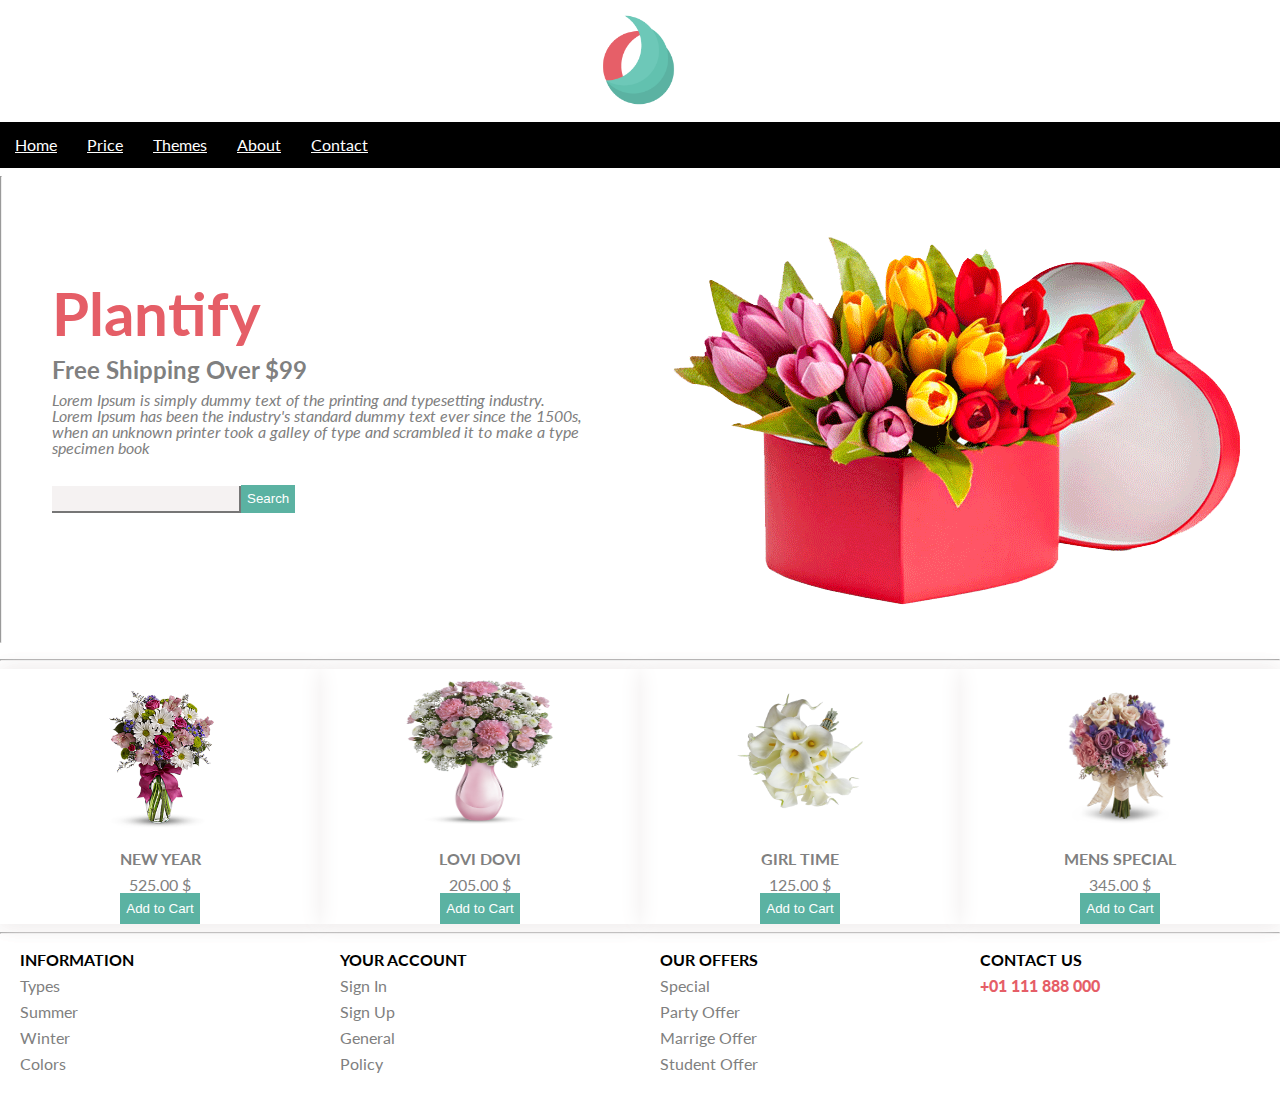
<file: index.html>
<!DOCTYPE html>
<html lang="en">
<head>
	<meta charset="UTF-8">
	<title>Plantify</title>
	<link rel="stylesheet" type="text/css" href="css/style.css">
</head>
<body>
	<div class="container">

	<div class="header">
		<div class="row">
			<div class="col">
            	<div id="logo">
				<a href="index.html"><img src="images/logo.png" alt="logo"></a>
			</div>
			</div>
			<!-- <div class="col">
				<form class="search">
					<input type="text"><button>Search</button>
			    </form>
			</div> -->
			
		</div>	
	</div>

	<div class="main">

	   <div class="row">
	   		<div class="col">
	   				<ul class="navigation">
						<li><a href="index.html">Home</a></li>
						<li><a href="price.html">Price</a></li>
						<li><a href="theme.html">Themes</a></li>
						<li><a href="about.html">About</a></li>
						<li><a href="contact.html">Contact</a></li>
					</ul>
	   		</div>
	   		<hr>
	   		<div class="col">
	   			<h1>Plantify</h1>
	   			<h2>Free Shipping Over $99</h2>
	   			<p>Lorem Ipsum is simply dummy text of the printing and typesetting industry.<br> Lorem Ipsum has been the industry's standard dummy text ever since the 1500s,<br> when an unknown printer took a galley of type and scrambled it to make a type specimen book</p>	   			
				<input type="text"><button>Search</button>
				
	   		</div>
	   		<div class="col">
                <img src="images/hero-img.gif" alt="hero image">
	   		</div>
	   </div>
		<hr>

	</div>
		<div class="content">

		<div class="row">
			<div class="col">
				<div class="row">
					<div class="col">
					<img src="images/mix.png" alt="pic">
				     <h4>NEW YEAR</h4>
				     <p>525.00 $</p>
				     <button>Add to Cart</button>
				     
					</div>
					<div class="col">
					<img src="images/rosa.png" alt="pic">
				     <h4>LOVI DOVI</h4>
				     <p>205.00 $</p>
				     <button>Add to Cart</button>
				     	
					</div>
					<div class="col">
					<img src="images/vit.png" alt="pic">
				    <h4>GIRL TIME</h4>
				     <p>125.00 $</p>
				     <button>Add to Cart</button>
				     	
					</div>
					<div class="col">
					<img src="images/wedding-bouquet.png" alt="pic">
				    <h4>MENS SPECIAL</h4>
				     <p>345.00 $</p>
				     <button>Add to Cart</button>
				    

					</div>
				</div>
				
			</div>
		</div>
		<hr>
	</div>
	<div class="footer">

		<div class="row">
			<div class="col">
				<div class="row">
					<div class="col">
				     <h4>INFORMATION</h4>
				     <p>Types</p>
				     <p>Summer</p>
				     <p>Winter</p>
				     <p>Colors</p>
					</div>
					<div class="col">
				     <h4>YOUR ACCOUNT</h4>
				     	<p>Sign In</p>
				     	<p>Sign Up</p>
				     	<p>General</p>
				     	<p>Policy</p>
					</div>
					<div class="col">
				     <h4>OUR OFFERS</h4>
				     	<p>Special</p>
				     	<p>Party Offer</p>
				     	<p>Marrige Offer</p>
				     	<p>Student Offer</p>
					</div>
					<div class="col">
				     <h4>CONTACT US</h4>
				     <p><span>+01 111 888 000</span></p>

					</div>
				</div>
				
			</div>
		</div>
		
	</div>
	</div>
</body>
</html>
</file>
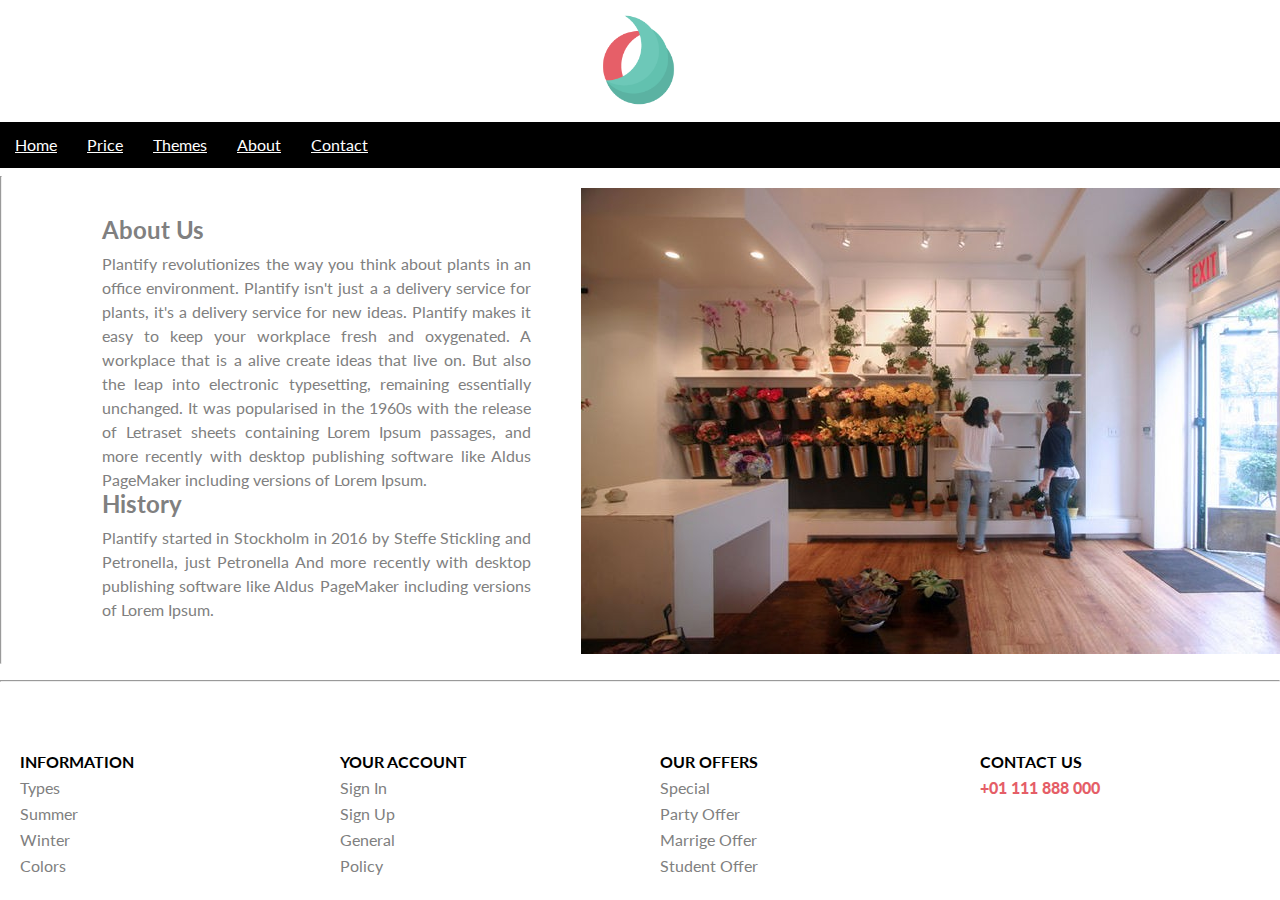
<file: about.html>
<!DOCTYPE html>
<html lang="en">
<head>
	<meta charset="UTF-8">
	<title>Plantify</title>
	<link rel="stylesheet" type="text/css" href="css/style.css">
</head>
<body>
	<div class="container">

	<div class="header">
		<div class="row">
			<div class="col">
            	<div id="logo">
				<a href="index.html"><img src="images/logo.png" alt="logo"></a>
			</div>
			</div>
			<!-- <div class="col">
				<form class="search">
					<input type="text"><button>Search</button>
			    </form>
			</div> -->
			
		</div>	
	</div>
	
	<div class="main">

	   <div class="row">
	   		<div class="col">
	   				<ul class="navigation">
						<li><a href="index.html">Home</a></li>
						<li><a href="price.html">Price</a></li>
						<li><a href="theme.html">Themes</a></li>
						<li><a href="about.html">About</a></li>
						<li><a href="contact.html">Contact</a></li>
					</ul>
	   		</div>
	   		<hr>
	   		<div class="col">
	   			 
             <div class="about">
             	<h2>About Us</h2>
             	<p>
             	    Plantify revolutionizes the way you think about plants in an office environment. Plantify isn't just a a delivery service for plants, it's a delivery service for new ideas. Plantify makes it easy to keep your workplace fresh and oxygenated. A workplace that is a alive create ideas that live on. 
             	    But also the leap into electronic typesetting, remaining essentially unchanged. It was popularised in the 1960s with the release of Letraset sheets containing Lorem Ipsum passages, and more recently with desktop publishing software like Aldus PageMaker including versions of Lorem Ipsum.
             	</p>
             	
             	<h2>History</h2>
             	<p>
             		 Plantify started in Stockholm in 2016 by Steffe Stickling and Petronella, just Petronella And more recently with desktop publishing software like Aldus PageMaker including versions of Lorem Ipsum.
             	</p>
             </div>
				
	   		</div>
	   		<div class="col">
               <div class="about-image">
               		<img src="images/office.jpg" alt="image">
               </div>
                
	   		</div>
	   </div>
		<hr>

	</div>
	
	<div class="footer">

		<div class="row">
			<div class="col">
				<div class="row">
					<div class="col">
				     <h4>INFORMATION</h4>
				     <p>Types</p>
				     <p>Summer</p>
				     <p>Winter</p>
				     <p>Colors</p>
					</div>
					<div class="col">
				     <h4>YOUR ACCOUNT</h4>
				     	<p>Sign In</p>
				     	<p>Sign Up</p>
				     	<p>General</p>
				     	<p>Policy</p>
					</div>
					<div class="col">
				     <h4>OUR OFFERS</h4>
				     	<p>Special</p>
				     	<p>Party Offer</p>
				     	<p>Marrige Offer</p>
				     	<p>Student Offer</p>
					</div>
					<div class="col">
				     <h4>CONTACT US</h4>
				     <p><span>+01 111 888 000</span></p>

					</div>
				</div>
				
			</div>
		</div>
		
	</div>
	</div>
</body>
</html>
</file>
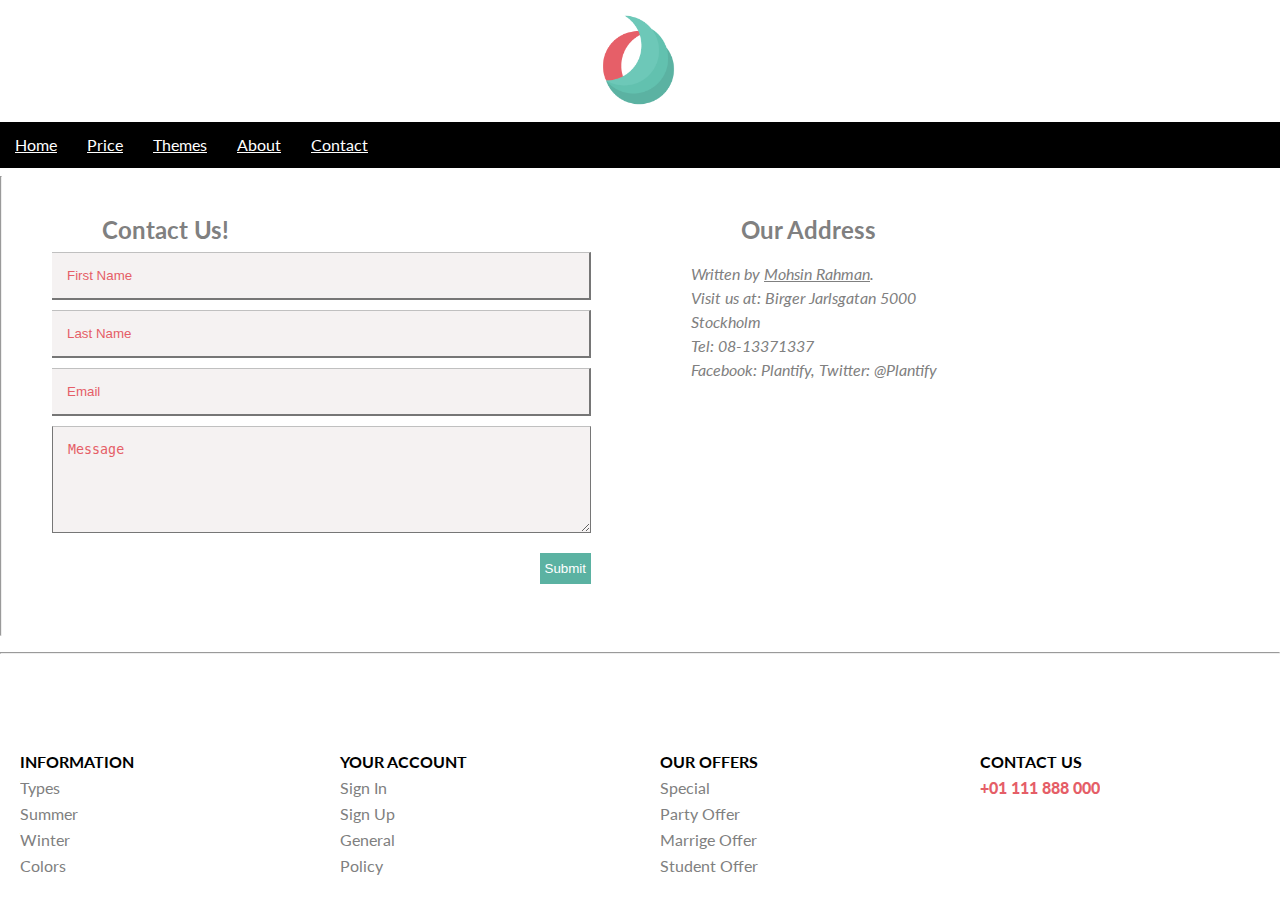
<file: contact.html>
<!DOCTYPE html>
<html lang="en">
<head>
	<meta charset="UTF-8">
	<title>Plantify</title>
	<link rel="stylesheet" type="text/css" href="css/style.css">
</head>
<body>
	<div class="container">

	<div class="header">
		<div class="row">
			<div class="col">
            	<div id="logo">
				<a href="index.html"><img src="images/logo.png" alt="logo"></a>
			</div>
			</div>
			<!-- <div class="col">
				<form class="search">
					<input type="text"><button>Search</button>
			    </form>
			</div> -->
			
		</div>	
	</div>
	
	<div class="main">

	   <div class="row">
	   		<div class="col">
	   				<ul class="navigation">
						<li><a href="index.html">Home</a></li>
						<li><a href="price.html">Price</a></li>
						<li><a href="theme.html">Themes</a></li>
						<li><a href="about.html">About</a></li>
						<li><a href="contact.html">Contact</a></li>
					</ul>
	   		</div>
	   		<hr>
	   		<div class="col">
	   			 
<form class="contactForm"> 			
  <fieldset>
    <h2>Contact Us!</h2>
    
      <input type="text" name="size" id="Fname" value="" placeholder="First Name" />
      
   
      <input type="text" name="size" id="Lname" value="" placeholder="Last Name" />
      
    
      <input type="email" name="size" id="email" value=" " placeholder="Email" />
      
    
      <textarea rows="5" cols="10" placeholder="Message"></textarea>
      
 
      <input type="submit" value="Submit">
      
    
  </fieldset>
</form>
				
	   		</div>
	   		<div class="col">
            <div class="address">
	   			<h2>Our Address</h2>
	   			<address>
					Written by <a href="mailto:webmaster@example.com">Mohsin Rahman</a>.<br> 
					Visit us at: Birger Jarlsgatan 5000<br>
					Stockholm<br>
					Tel: 08-13371337<br>
					Facebook: Plantify, Twitter: @Plantify
				</address>
			</div>
                
	   		</div>
	   </div>
		<hr>

	</div>
	
	<div class="footer">

		<div class="row">
			<div class="col">
				<div class="row">
					<div class="col">
				     <h4>INFORMATION</h4>
				     <p>Types</p>
				     <p>Summer</p>
				     <p>Winter</p>
				     <p>Colors</p>
					</div>
					<div class="col">
				     <h4>YOUR ACCOUNT</h4>
				     	<p>Sign In</p>
				     	<p>Sign Up</p>
				     	<p>General</p>
				     	<p>Policy</p>
					</div>
					<div class="col">
				     <h4>OUR OFFERS</h4>
				     	<p>Special</p>
				     	<p>Party Offer</p>
				     	<p>Marrige Offer</p>
				     	<p>Student Offer</p>
					</div>
					<div class="col">
				     <h4>CONTACT US</h4>
				     <p><span>+01 111 888 000</span></p>

					</div>
				</div>
				
			</div>
		</div>
		
	</div>
	</div>
</body>
</html>
</file>
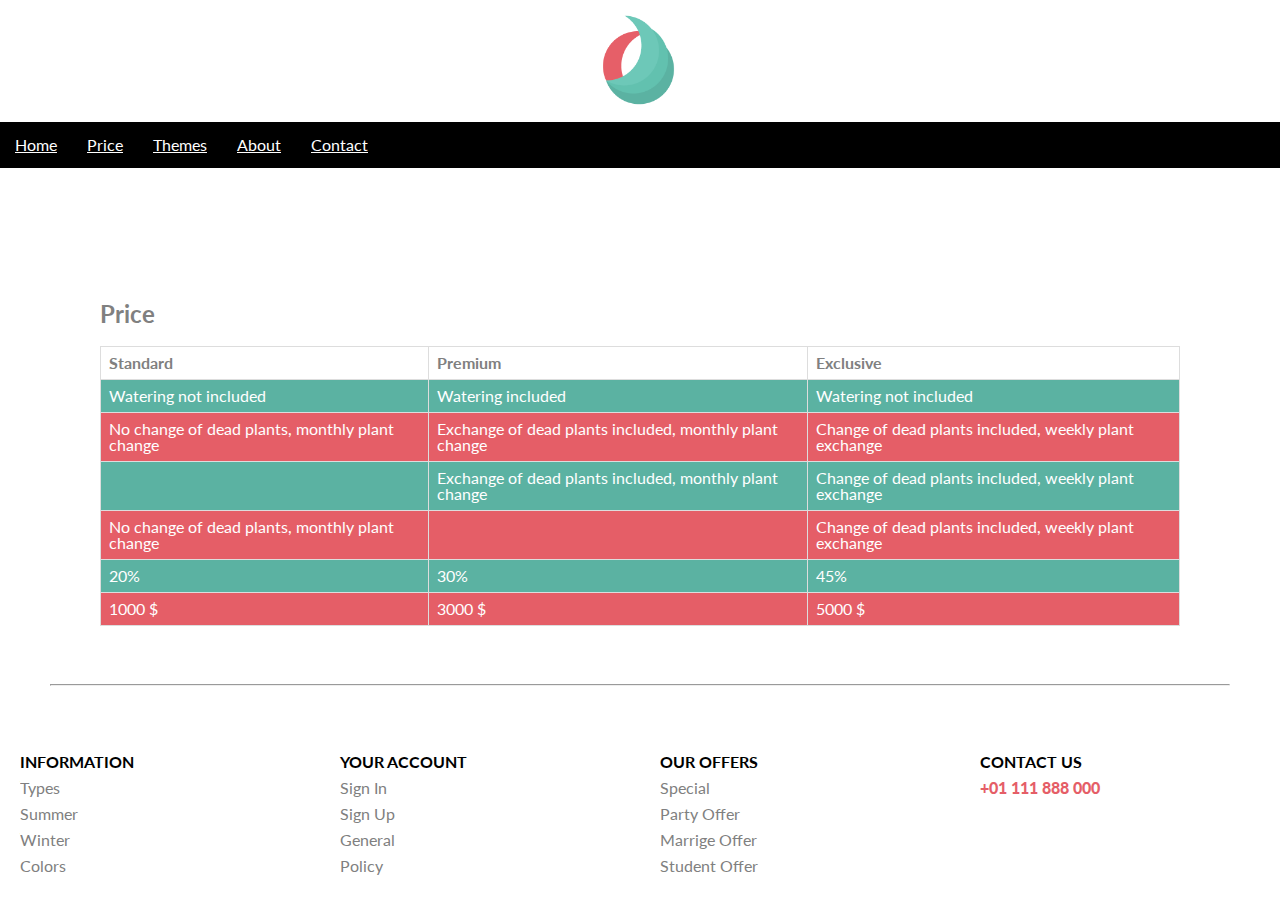
<file: price.html>
<!DOCTYPE html>
<html lang="en">
<head>
	<meta charset="UTF-8">
	<title>Plantify</title>
	<link rel="stylesheet" type="text/css" href="css/style.css">
</head>
<body>
	<div class="container">

	<div class="header">
		<div class="row">
			<div class="col">
            	<div id="logo">
				<a href="index.html"><img src="images/logo.png" alt="logo"></a>
			</div>
			</div>
			<!-- <div class="col">
				<form class="search">
					<input type="text"><button>Search</button>
			    </form>
			</div> -->
			
		</div>	
	</div>
	
	<div class="main">

	   <div class="row">
	   		<div class="col">
	   				<ul class="navigation">
						<li><a href="index.html">Home</a></li>
						<li><a href="price.html">Price</a></li>
						<li><a href="theme.html">Themes</a></li>
						<li><a href="about.html">About</a></li>
						<li><a href="contact.html">Contact</a></li>
					</ul>
	   		</div>
	   		
		</div>
	</div>
		<div class="price">

		<div class="row">
			<div class="col">
				<div class="row">
					<div class="col">
					<div class="price">
             			<h2>Price</h2>
						<table style="width:100%">
  							<tr>
                            	<th>Standard</th>
                            	<th>Premium</th> 
                            	<th>Exclusive</th>
                         	</tr>
                          	<tr>
                            	<td>Watering not included</td>
                            	<td>Watering  included</td> 
                            	<td>Watering not included</td>
                          	</tr>
                          	<tr>
                            	<td>No change of dead plants, monthly plant change</td>
                            	<td>Exchange of dead plants included, monthly plant change</td> 
                            	<td>Change of dead plants included, weekly plant exchange</td>
                         	 </tr>
                         	 <tr>
                            	<td></td>
                            	<td>Exchange of dead plants included, monthly plant change</td> 
                            	<td>Change of dead plants included, weekly plant exchange</td>
                         	 </tr>
                         	 <tr>
                            	<td>No change of dead plants, monthly plant change</td>
                            	<td></td> 
                            	<td>Change of dead plants included, weekly plant exchange</td>
                         	 </tr>
                         	  <tr>
                            	<td>20%</td>
                            	<td>30%</td> 
                            	<td>45%</td>
                         	 </tr>
                         	  <tr>
                            	<td>1000 $</td>
                            	<td>3000 $</td> 
                            	<td>5000 $</td>
                         	 </tr>
                        </table>
				     
					</div>
				</div>
				</div>
				
			</div>
		</div>
		<hr>
	</div>
	
	<div class="footer">

		<div class="row">
			<div class="col">
				<div class="row">
					<div class="col">
				     <h4>INFORMATION</h4>
				     <p>Types</p>
				     <p>Summer</p>
				     <p>Winter</p>
				     <p>Colors</p>
					</div>
					<div class="col">
				     <h4>YOUR ACCOUNT</h4>
				     	<p>Sign In</p>
				     	<p>Sign Up</p>
				     	<p>General</p>
				     	<p>Policy</p>
					</div>
					<div class="col">
				     <h4>OUR OFFERS</h4>
				     	<p>Special</p>
				     	<p>Party Offer</p>
				     	<p>Marrige Offer</p>
				     	<p>Student Offer</p>
					</div>
					<div class="col">
				     <h4>CONTACT US</h4>
				     <p><span>+01 111 888 000</span></p>

					</div>
				</div>
				
			</div>
		</div>
		
	</div>
	</div>
</body>
</html>
</file>
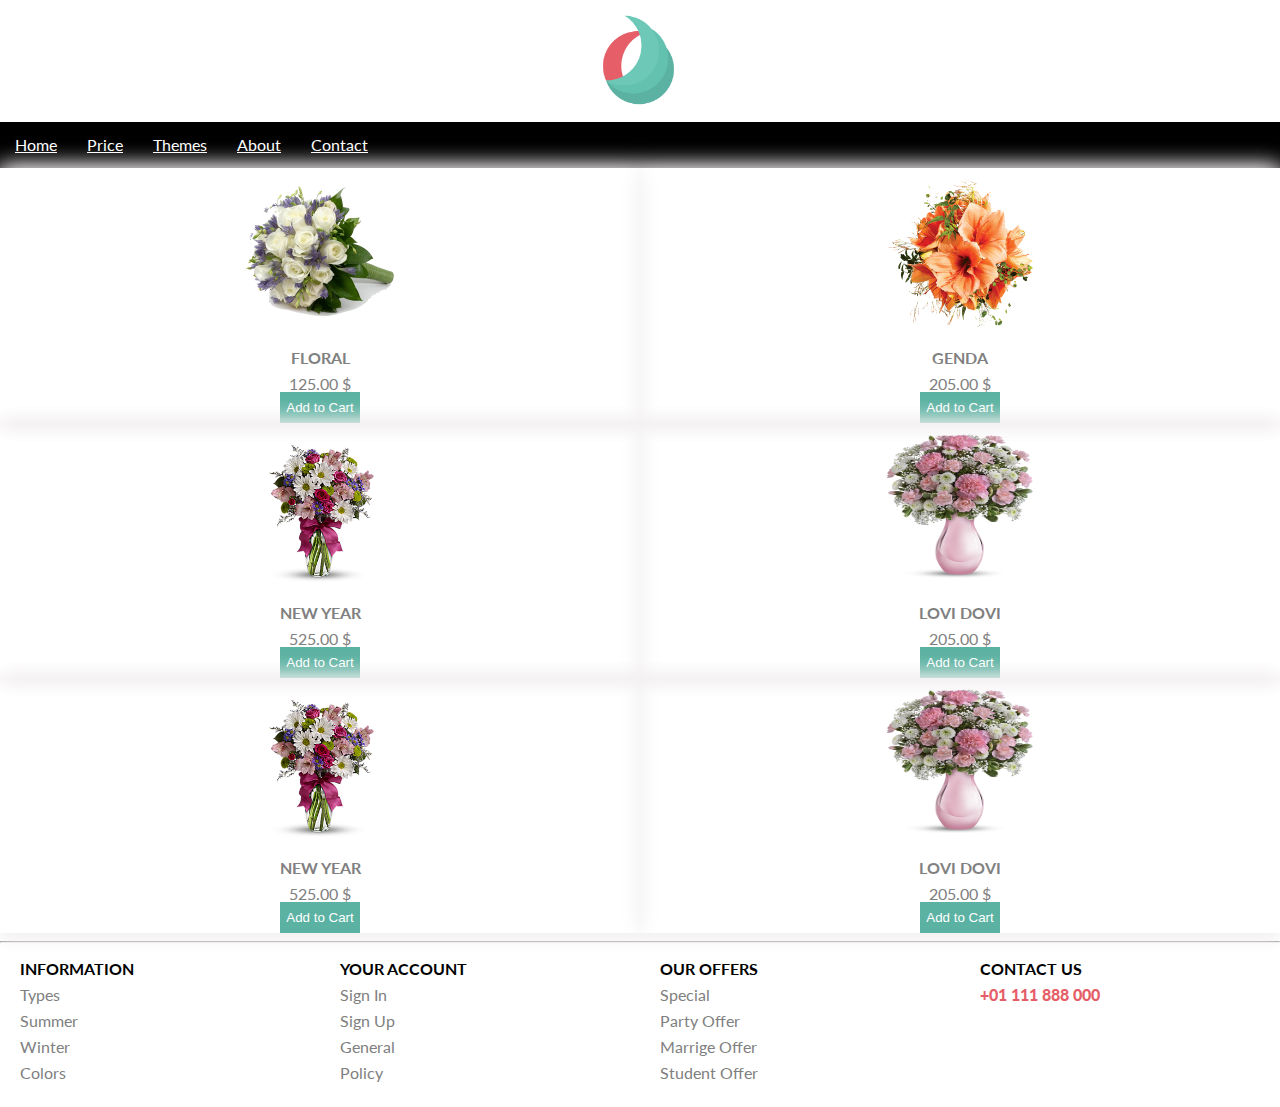
<file: theme.html>
<!DOCTYPE html>
<html lang="en">
<head>
	<meta charset="UTF-8">
	<title>Plantify</title>
	<link rel="stylesheet" type="text/css" href="css/style.css">
</head>
<body>
	<div class="container">

	<div class="header">
		<div class="row">
			<div class="col">
            	<div id="logo">
				<a href="index.html"><img src="images/logo.png" alt="logo"></a>
			</div>
			</div>
			<!-- <div class="col">
				<form class="search">
					<input type="text"><button>Search</button>
			    </form>
			</div> -->
			
		</div>	
	</div>
	
	<div class="main">

	   <div class="row">
	   		<div class="col">
	   				<ul class="navigation">
						<li><a href="index.html">Home</a></li>
						<li><a href="price.html">Price</a></li>
						<li><a href="theme.html">Themes</a></li>
						<li><a href="about.html">About</a></li>
						<li><a href="contact.html">Contact</a></li>
					</ul>
	   		</div>
	   		
		</div>
	</div>
		<div class="content">

		<div class="row">
			<div class="col">
				<div class="row">
					<div class="col">
					<img src="images/floral.gif" alt="pic">
				     <h4>FLORAL</h4>
				     <p>125.00 $</p>
				     <button>Add to Cart</button>
				     
					</div>
					<div class="col">
					<img src="images/orange.gif" alt="pic">
				     <h4>GENDA</h4>
				     <p>205.00 $</p>
				     <button>Add to Cart</button>
				     	
					</div>
				
				</div>
				
			 </div>
		    </div>

			<div class="row">
			<div class="col">
				<div class="row">
					<div class="col">
					<img src="images/mix.png" alt="pic">
				     <h4>NEW YEAR</h4>
				     <p>525.00 $</p>
				     <button>Add to Cart</button>
				     
					</div>
					<div class="col">
					<img src="images/rosa.png" alt="pic">
				     <h4>LOVI DOVI</h4>
				     <p>205.00 $</p>
				     <button>Add to Cart</button>
				     	
					</div>
				
				</div>
				
			 </div>
		    </div>

		    	<div class="row">
			<div class="col">
				<div class="row">
					<div class="col">
					<img src="images/mix.png" alt="pic">
				     <h4>NEW YEAR</h4>
				     <p>525.00 $</p>
				     <button>Add to Cart</button>
				     
					</div>
					<div class="col">
					<img src="images/rosa.png" alt="pic">
				     <h4>LOVI DOVI</h4>
				     <p>205.00 $</p>
				     <button>Add to Cart</button>
				     	
					</div>
				
				</div>
				
			 </div>
		    </div>
		<hr>
	</div>
	
	<div class="footer">

		<div class="row">
			<div class="col">
				<div class="row">
					<div class="col">
				     <h4>INFORMATION</h4>
				     <p>Types</p>
				     <p>Summer</p>
				     <p>Winter</p>
				     <p>Colors</p>
					</div>
					<div class="col">
				     <h4>YOUR ACCOUNT</h4>
				     	<p>Sign In</p>
				     	<p>Sign Up</p>
				     	<p>General</p>
				     	<p>Policy</p>
					</div>
					<div class="col">
				     <h4>OUR OFFERS</h4>
				     	<p>Special</p>
				     	<p>Party Offer</p>
				     	<p>Marrige Offer</p>
				     	<p>Student Offer</p>
					</div>
					<div class="col">
				     <h4>CONTACT US</h4>
				     <p><span>+01 111 888 000</span></p>

					</div>
				</div>
				
			</div>
		</div>
		
	</div>
	</div>
</body>
</html>
</file>
<file: css/style.css>
@import url('https://fonts.googleapis.com/css?family=Lato');
      										 /* RESET Rules  */

html, body, div, span, applet, object, iframe,
h1, h2, h3, h4, h5, h6, p, blockquote, pre,
a, abbr, acronym, address, big, cite, code,
del, dfn, em, img, ins, kbd, q, s, samp,
small, strike, strong, sub, sup, tt, var,
b, u, i, center,
dl, dt, dd, ol, ul, li,
fieldset, form, label, legend,
table, caption, tbody, tfoot, thead, tr, th, td,
article, aside, canvas, details, embed, 
figure, figcaption, footer, header, hgroup, 
menu, nav, output, ruby, section, summary,
time, mark, audio, video {
	margin: 0;
	padding: 0;
	border: 0;
	
	vertical-align: baseline;
	color: gray;

}
html{
    font-family: 'Lato', sans-serif;
	box-sizing: border-box;
}
/* HTML5 display-role reset for older browsers */
article, aside, details, figcaption, figure, 
footer, header, hgroup, menu, nav, section {
	display: block;
}
body {
	line-height: 1;

    
}
ol, ul {
	list-style: none;
}
blockquote, q {
	quotes: none;
}
blockquote:before, blockquote:after,
q:before, q:after {
	content: '';
	content: none;
}
table {
	border-collapse: collapse;
	border-spacing: 0;
}	


                                     /*  MY style */
 .container{

 
 	 
    min-height: 100vh;
    display: flex;
    flex-flow: column wrap;
 }

 .main{
 	flex:1;
 }

.header{

	 text-align: center;
}
.row{
	display: flex;
	flex-flow: column wrap;

    
    font-family: ;
}

.col{
	flex: 1;
	
 }

 #logo img{

 	width: 120px;
 	height: 120px;

 }

.navigation{

	    display: inline-flex;


	    
}

.navigation li{	   
	    
	    padding: 15px;
	    
}
.navigation li a{	   
	    
	    
	    color: #fff;
}

.main .col:nth-child(1){
		background-color: #000;
	}

	.main h1{

	 margin-top: 100px;

	 font-size: 60px;
	 
	 line-height: 1.5;
	 color: #e55e67;
	
}

.main h1, .main h2,.main p, .main input{

   margin-left: 50px;

}
.main p{
font-style: italic;
margin-top: 10px;

}
.main input{
   margin-top: 30px;
   padding: 5px;
   background: #f5f2f2;
   border-top:0px;
   border-left: 0px; 

}
.main button{
  height: 28px; 
  border:0;
  background: #5bb2a2;
  color: #fff;
}

.content{

	text-align: center;
}

.content img{

	width: 150px;
	height:150px;
}
.content .col{

	
	box-shadow: 0px 1px 22px #f1eeee;
}
.content button{ 

  height: 31px; 
  border:0;
  background: #5bb2a2;
  color: #fff;
}

.footer h4, .footer p, .content img, .content h4{

	margin: 10px 20px;
}
.footer h4{

	color: black;
}
.footer p span{

	color: #e55e67;
	font-weight: 900;
}

.contactForm, .address, .about, .price{

      margin: 50px;
   
}

.contactForm legend, .address legend, .about legend, .price legend{
     
      font-size: 40px;
      font-style: normal;
}


.contactForm input[type=text], .contactForm input[type=email],.contactForm textarea{

	outline: none;
	display: flex;
	border-top: 1px solid silver;
	padding: 15px;
	-webkit-box-sizing:border-box;
	-moz-box-sizing:border-box;
	box-sizing:border-box;
	width: 100%;
	background: #f5f2f2;
	

}

 .contactForm  ::-webkit-input-placeholder {color: #e55e67;}

.contactForm  :-moz-placeholder { color: #e55e67;}

.contactForm  ::-moz-placeholder { color: #e55e67;}

.contactForm  :-ms-input-placeholder { color: #e55e67;}




.contactForm input, .contactForm textarea{

      margin: 10px auto;
}

.contactForm input[type=submit]{

      height: 31px; 
      border:0;
      background: #5bb2a2;
      color: #fff; 
      float: right;
}

.address address{

      line-height: 1.5;
      margin-top: 20px;
   
}

.about p{
	line-height: 1.5;
	text-align: justify;
    font-style: normal;
}

.about-image{

	margin-top: 20px;
    
}

.price table {
    
    border-collapse: collapse;
    width: 100%;
    margin-top: 20px;
}

.price td, .price th {
    border: 1px solid #dddddd;
    text-align: left;
    padding: 8px;
}

.price td {
   color: white;
}

.price tr:nth-child(even) {
    background-color: #5bb2a2;
    
}
.price tr:nth-child(3) ,tr:nth-child(5),tr:nth-child(7) {
    background-color: #e55e67;
   
}





@media screen and (min-width: 640px) {
	.row{flex-flow: row wrap;}
	.main .col:nth-child(1){
		flex:1 1 100%;
	}
	.main .col:nth-child(2){
		flex:2;
	}
}
</file>
